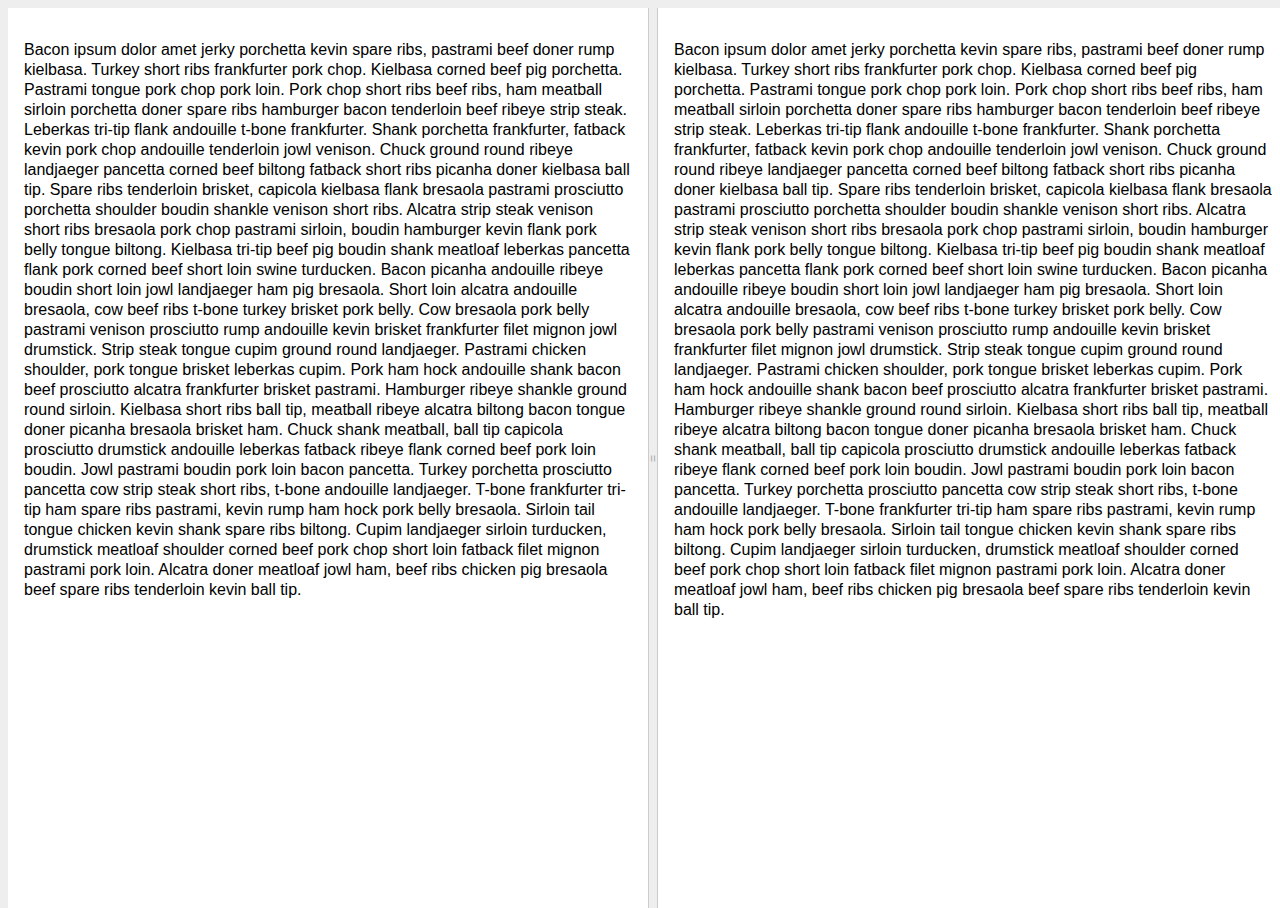
<file: example.html>
<!DOCTYPE html>
<html>
<head>
  <meta charset='UTF-8'>
  <title>jQuery dualpane</title>
  <link rel="stylesheet" href='jquery.dualpane.css'>
  <style type='text/css'>
    body {
      background-color: #eee;
      font: 16px/20px Arial, sans-serif;
    }

    #panes {
      background-color: #fff;
      width: 100%;
      height: 100%;
    }

    #excol1,
    #excol2 {
      padding: 1em;
    }
  </style>
</head>
<body>
  <div id='panes'>
    <div id='excol1'>
      <p>Bacon ipsum dolor amet jerky porchetta kevin spare ribs, pastrami beef doner rump kielbasa. Turkey short ribs frankfurter pork chop. Kielbasa corned beef pig porchetta. Pastrami tongue pork chop pork loin. Pork chop short ribs beef ribs, ham meatball sirloin porchetta doner spare ribs hamburger bacon tenderloin beef ribeye strip steak. Leberkas tri-tip flank andouille t-bone frankfurter.

      Shank porchetta frankfurter, fatback kevin pork chop andouille tenderloin jowl venison. Chuck ground round ribeye landjaeger pancetta corned beef biltong fatback short ribs picanha doner kielbasa ball tip. Spare ribs tenderloin brisket, capicola kielbasa flank bresaola pastrami prosciutto porchetta shoulder boudin shankle venison short ribs. Alcatra strip steak venison short ribs bresaola pork chop pastrami sirloin, boudin hamburger kevin flank pork belly tongue biltong. Kielbasa tri-tip beef pig boudin shank meatloaf leberkas pancetta flank pork corned beef short loin swine turducken. Bacon picanha andouille ribeye boudin short loin jowl landjaeger ham pig bresaola. Short loin alcatra andouille bresaola, cow beef ribs t-bone turkey brisket pork belly.

      Cow bresaola pork belly pastrami venison prosciutto rump andouille kevin brisket frankfurter filet mignon jowl drumstick. Strip steak tongue cupim ground round landjaeger. Pastrami chicken shoulder, pork tongue brisket leberkas cupim. Pork ham hock andouille shank bacon beef prosciutto alcatra frankfurter brisket pastrami.

      Hamburger ribeye shankle ground round sirloin. Kielbasa short ribs ball tip, meatball ribeye alcatra biltong bacon tongue doner picanha bresaola brisket ham. Chuck shank meatball, ball tip capicola prosciutto drumstick andouille leberkas fatback ribeye flank corned beef pork loin boudin. Jowl pastrami boudin pork loin bacon pancetta.

      Turkey porchetta prosciutto pancetta cow strip steak short ribs, t-bone andouille landjaeger. T-bone frankfurter tri-tip ham spare ribs pastrami, kevin rump ham hock pork belly bresaola. Sirloin tail tongue chicken kevin shank spare ribs biltong. Cupim landjaeger sirloin turducken, drumstick meatloaf shoulder corned beef pork chop short loin fatback filet mignon pastrami pork loin. Alcatra doner meatloaf jowl ham, beef ribs chicken pig bresaola beef spare ribs tenderloin kevin ball tip.</p>
    </div>
    <div id='excol2'>
      <p>Bacon ipsum dolor amet jerky porchetta kevin spare ribs, pastrami beef doner rump kielbasa. Turkey short ribs frankfurter pork chop. Kielbasa corned beef pig porchetta. Pastrami tongue pork chop pork loin. Pork chop short ribs beef ribs, ham meatball sirloin porchetta doner spare ribs hamburger bacon tenderloin beef ribeye strip steak. Leberkas tri-tip flank andouille t-bone frankfurter.

      Shank porchetta frankfurter, fatback kevin pork chop andouille tenderloin jowl venison. Chuck ground round ribeye landjaeger pancetta corned beef biltong fatback short ribs picanha doner kielbasa ball tip. Spare ribs tenderloin brisket, capicola kielbasa flank bresaola pastrami prosciutto porchetta shoulder boudin shankle venison short ribs. Alcatra strip steak venison short ribs bresaola pork chop pastrami sirloin, boudin hamburger kevin flank pork belly tongue biltong. Kielbasa tri-tip beef pig boudin shank meatloaf leberkas pancetta flank pork corned beef short loin swine turducken. Bacon picanha andouille ribeye boudin short loin jowl landjaeger ham pig bresaola. Short loin alcatra andouille bresaola, cow beef ribs t-bone turkey brisket pork belly.

      Cow bresaola pork belly pastrami venison prosciutto rump andouille kevin brisket frankfurter filet mignon jowl drumstick. Strip steak tongue cupim ground round landjaeger. Pastrami chicken shoulder, pork tongue brisket leberkas cupim. Pork ham hock andouille shank bacon beef prosciutto alcatra frankfurter brisket pastrami.

      Hamburger ribeye shankle ground round sirloin. Kielbasa short ribs ball tip, meatball ribeye alcatra biltong bacon tongue doner picanha bresaola brisket ham. Chuck shank meatball, ball tip capicola prosciutto drumstick andouille leberkas fatback ribeye flank corned beef pork loin boudin. Jowl pastrami boudin pork loin bacon pancetta.

      Turkey porchetta prosciutto pancetta cow strip steak short ribs, t-bone andouille landjaeger. T-bone frankfurter tri-tip ham spare ribs pastrami, kevin rump ham hock pork belly bresaola. Sirloin tail tongue chicken kevin shank spare ribs biltong. Cupim landjaeger sirloin turducken, drumstick meatloaf shoulder corned beef pork chop short loin fatback filet mignon pastrami pork loin. Alcatra doner meatloaf jowl ham, beef ribs chicken pig bresaola beef spare ribs tenderloin kevin ball tip.</p>
    </div>
  </div>

  <script type='text/javascript' src='jquery-2.1.3.min.js'></script>
  <script type='text/javascript' src='jquery.dualpane.js'></script>

  <script type='text/javascript'>
    $('#panes').dualpane();
  </script>
</body>
</html>
</file>
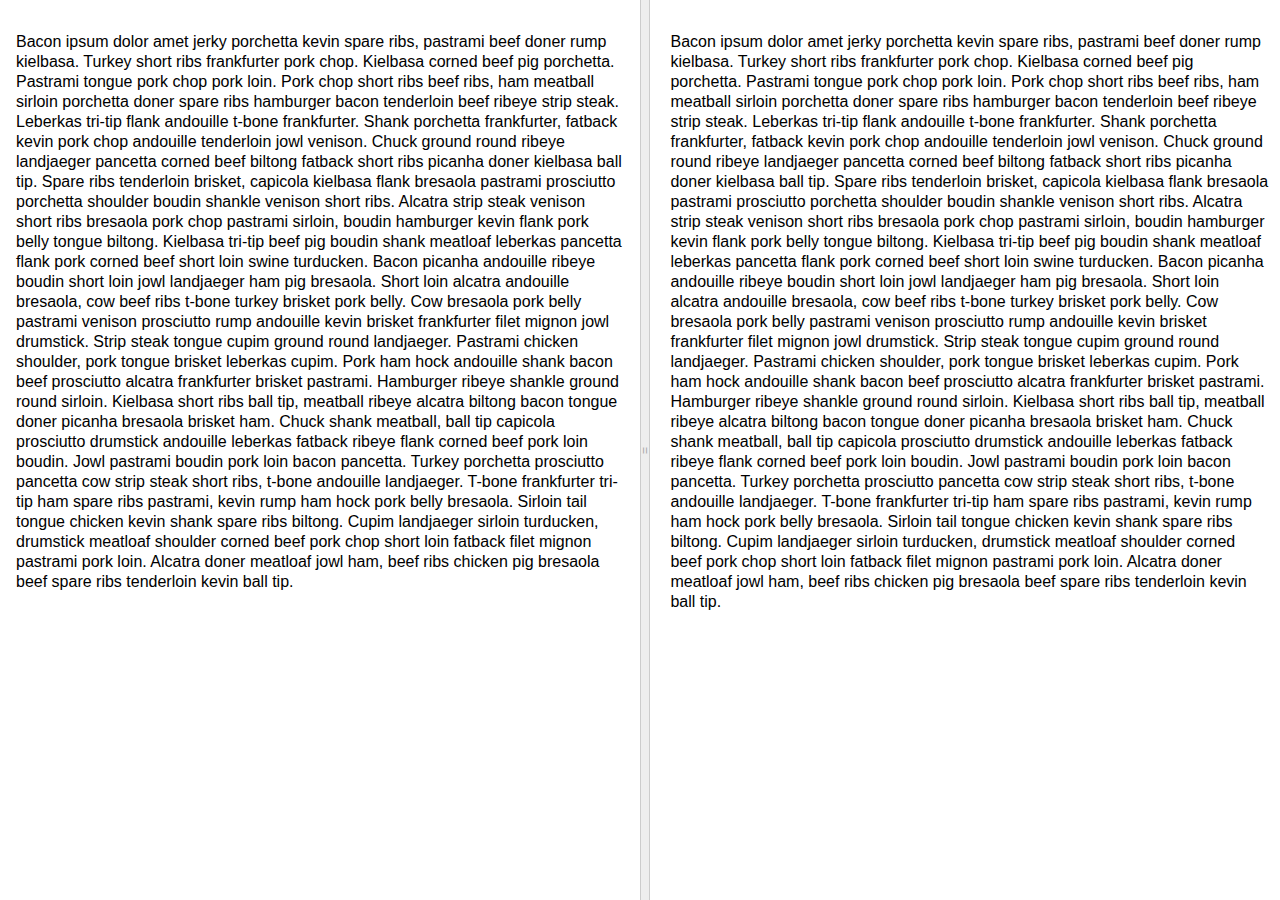
<file: example/example.html>
<!DOCTYPE html>
<html>
<head>
  <meta charset='UTF-8'>
  <title>jQuery dualpane</title>
  <link rel="stylesheet" href='../src/jquery.dualpane.css'>
  <style type='text/css'>
    html,
    body {
      margin: 0;
      padding: 0;
    }

    body {
      background-color: #eee;
      font: 16px/20px Arial, sans-serif;
    }

    #panes {
      background-color: #fff;
      width: 100%;
      height: 100%;
    }

    #excol1,
    #excol2 {
      padding: 1em;
    }
  </style>
</head>
<body>
  <div id='panes'>
    <div id='excol1'>
      <p>Bacon ipsum dolor amet jerky porchetta kevin spare ribs, pastrami beef doner rump kielbasa. Turkey short ribs frankfurter pork chop. Kielbasa corned beef pig porchetta. Pastrami tongue pork chop pork loin. Pork chop short ribs beef ribs, ham meatball sirloin porchetta doner spare ribs hamburger bacon tenderloin beef ribeye strip steak. Leberkas tri-tip flank andouille t-bone frankfurter.

      Shank porchetta frankfurter, fatback kevin pork chop andouille tenderloin jowl venison. Chuck ground round ribeye landjaeger pancetta corned beef biltong fatback short ribs picanha doner kielbasa ball tip. Spare ribs tenderloin brisket, capicola kielbasa flank bresaola pastrami prosciutto porchetta shoulder boudin shankle venison short ribs. Alcatra strip steak venison short ribs bresaola pork chop pastrami sirloin, boudin hamburger kevin flank pork belly tongue biltong. Kielbasa tri-tip beef pig boudin shank meatloaf leberkas pancetta flank pork corned beef short loin swine turducken. Bacon picanha andouille ribeye boudin short loin jowl landjaeger ham pig bresaola. Short loin alcatra andouille bresaola, cow beef ribs t-bone turkey brisket pork belly.

      Cow bresaola pork belly pastrami venison prosciutto rump andouille kevin brisket frankfurter filet mignon jowl drumstick. Strip steak tongue cupim ground round landjaeger. Pastrami chicken shoulder, pork tongue brisket leberkas cupim. Pork ham hock andouille shank bacon beef prosciutto alcatra frankfurter brisket pastrami.

      Hamburger ribeye shankle ground round sirloin. Kielbasa short ribs ball tip, meatball ribeye alcatra biltong bacon tongue doner picanha bresaola brisket ham. Chuck shank meatball, ball tip capicola prosciutto drumstick andouille leberkas fatback ribeye flank corned beef pork loin boudin. Jowl pastrami boudin pork loin bacon pancetta.

      Turkey porchetta prosciutto pancetta cow strip steak short ribs, t-bone andouille landjaeger. T-bone frankfurter tri-tip ham spare ribs pastrami, kevin rump ham hock pork belly bresaola. Sirloin tail tongue chicken kevin shank spare ribs biltong. Cupim landjaeger sirloin turducken, drumstick meatloaf shoulder corned beef pork chop short loin fatback filet mignon pastrami pork loin. Alcatra doner meatloaf jowl ham, beef ribs chicken pig bresaola beef spare ribs tenderloin kevin ball tip.</p>
    </div>
    <div id='excol2'>
      <p>Bacon ipsum dolor amet jerky porchetta kevin spare ribs, pastrami beef doner rump kielbasa. Turkey short ribs frankfurter pork chop. Kielbasa corned beef pig porchetta. Pastrami tongue pork chop pork loin. Pork chop short ribs beef ribs, ham meatball sirloin porchetta doner spare ribs hamburger bacon tenderloin beef ribeye strip steak. Leberkas tri-tip flank andouille t-bone frankfurter.

      Shank porchetta frankfurter, fatback kevin pork chop andouille tenderloin jowl venison. Chuck ground round ribeye landjaeger pancetta corned beef biltong fatback short ribs picanha doner kielbasa ball tip. Spare ribs tenderloin brisket, capicola kielbasa flank bresaola pastrami prosciutto porchetta shoulder boudin shankle venison short ribs. Alcatra strip steak venison short ribs bresaola pork chop pastrami sirloin, boudin hamburger kevin flank pork belly tongue biltong. Kielbasa tri-tip beef pig boudin shank meatloaf leberkas pancetta flank pork corned beef short loin swine turducken. Bacon picanha andouille ribeye boudin short loin jowl landjaeger ham pig bresaola. Short loin alcatra andouille bresaola, cow beef ribs t-bone turkey brisket pork belly.

      Cow bresaola pork belly pastrami venison prosciutto rump andouille kevin brisket frankfurter filet mignon jowl drumstick. Strip steak tongue cupim ground round landjaeger. Pastrami chicken shoulder, pork tongue brisket leberkas cupim. Pork ham hock andouille shank bacon beef prosciutto alcatra frankfurter brisket pastrami.

      Hamburger ribeye shankle ground round sirloin. Kielbasa short ribs ball tip, meatball ribeye alcatra biltong bacon tongue doner picanha bresaola brisket ham. Chuck shank meatball, ball tip capicola prosciutto drumstick andouille leberkas fatback ribeye flank corned beef pork loin boudin. Jowl pastrami boudin pork loin bacon pancetta.

      Turkey porchetta prosciutto pancetta cow strip steak short ribs, t-bone andouille landjaeger. T-bone frankfurter tri-tip ham spare ribs pastrami, kevin rump ham hock pork belly bresaola. Sirloin tail tongue chicken kevin shank spare ribs biltong. Cupim landjaeger sirloin turducken, drumstick meatloaf shoulder corned beef pork chop short loin fatback filet mignon pastrami pork loin. Alcatra doner meatloaf jowl ham, beef ribs chicken pig bresaola beef spare ribs tenderloin kevin ball tip.</p>
    </div>
  </div>

  <script type='text/javascript' src='jquery-2.1.3.min.js'></script>
  <script type='text/javascript' src='../src/jquery.dualpane.js'></script>

  <script type='text/javascript'>
    $('#panes').dualpane();
  </script>
</body>
</html>
</file>
